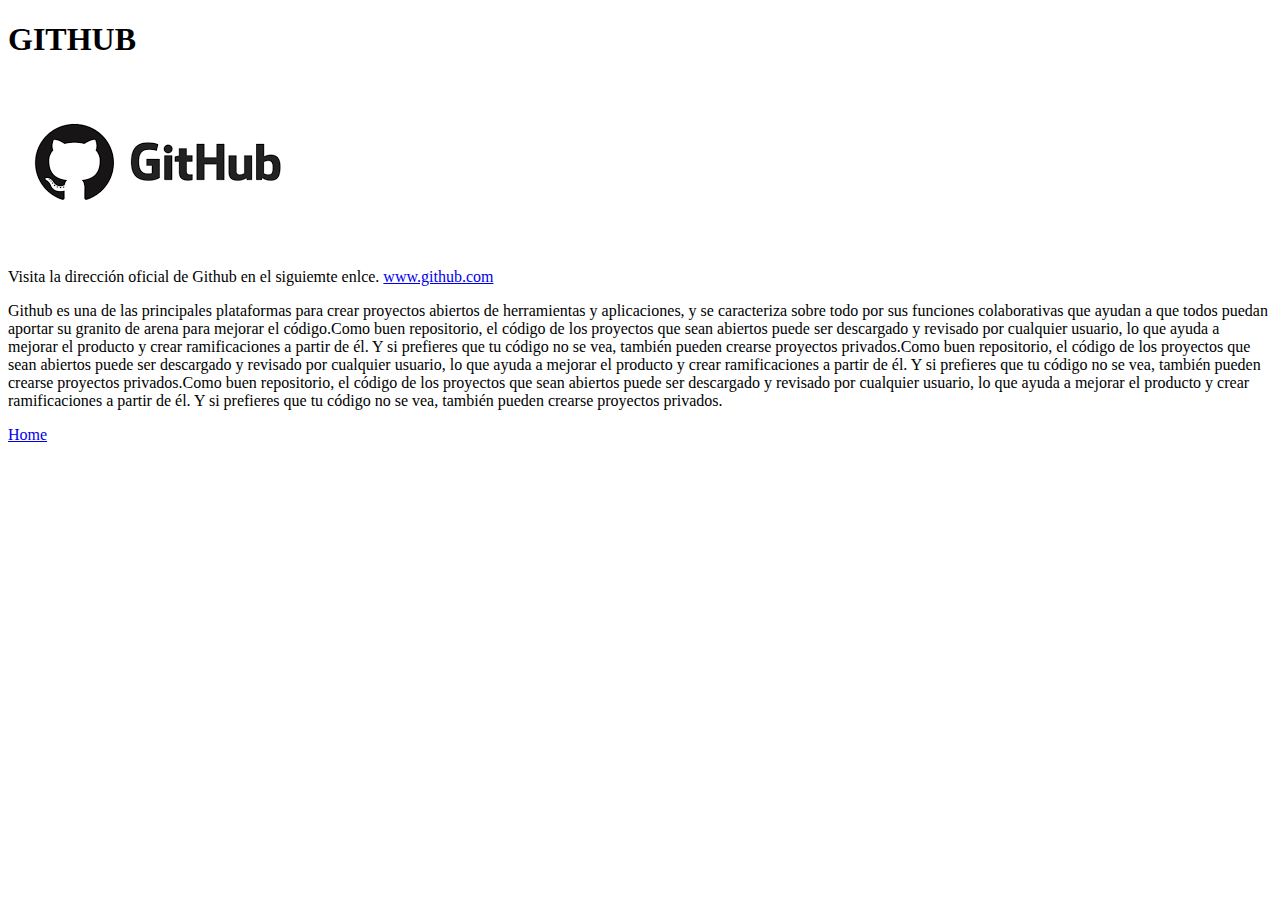
<file: github.html>
<!DOCTYPE html>
<html lang="en">
<head>
    <meta charset="UTF-8">
    <title>GITHUB</title>
</head>
<body>
    <h1>GITHUB</h1>
    <img src="img/github.png" alt="GITHUB">
    <p>Visita la dirección oficial de Github en el siguiemte enlce. 
        <a href="https://github.com/" target="_blank">www.github.com</a>
    </p>

    <p>Github es una de las principales plataformas para crear proyectos abiertos de herramientas y aplicaciones, y se caracteriza sobre todo por sus funciones colaborativas que ayudan a que todos puedan aportar su granito de arena para mejorar el código.Como buen repositorio, el código de los proyectos que sean abiertos puede ser descargado y revisado por cualquier usuario, lo que ayuda a mejorar el producto y crear ramificaciones a partir de él. Y si prefieres que tu código no se vea, también pueden crearse proyectos privados.Como buen repositorio, el código de los proyectos que sean abiertos puede ser descargado y revisado por cualquier usuario, lo que ayuda a mejorar el producto y crear ramificaciones a partir de él. Y si prefieres que tu código no se vea, también pueden crearse proyectos privados.Como buen repositorio, el código de los proyectos que sean abiertos puede ser descargado y revisado por cualquier usuario, lo que ayuda a mejorar el producto y crear ramificaciones a partir de él. Y si prefieres que tu código no se vea, también pueden crearse proyectos privados.</p>
    <a href="index.html">Home</a>
</body>
</html>
</file>
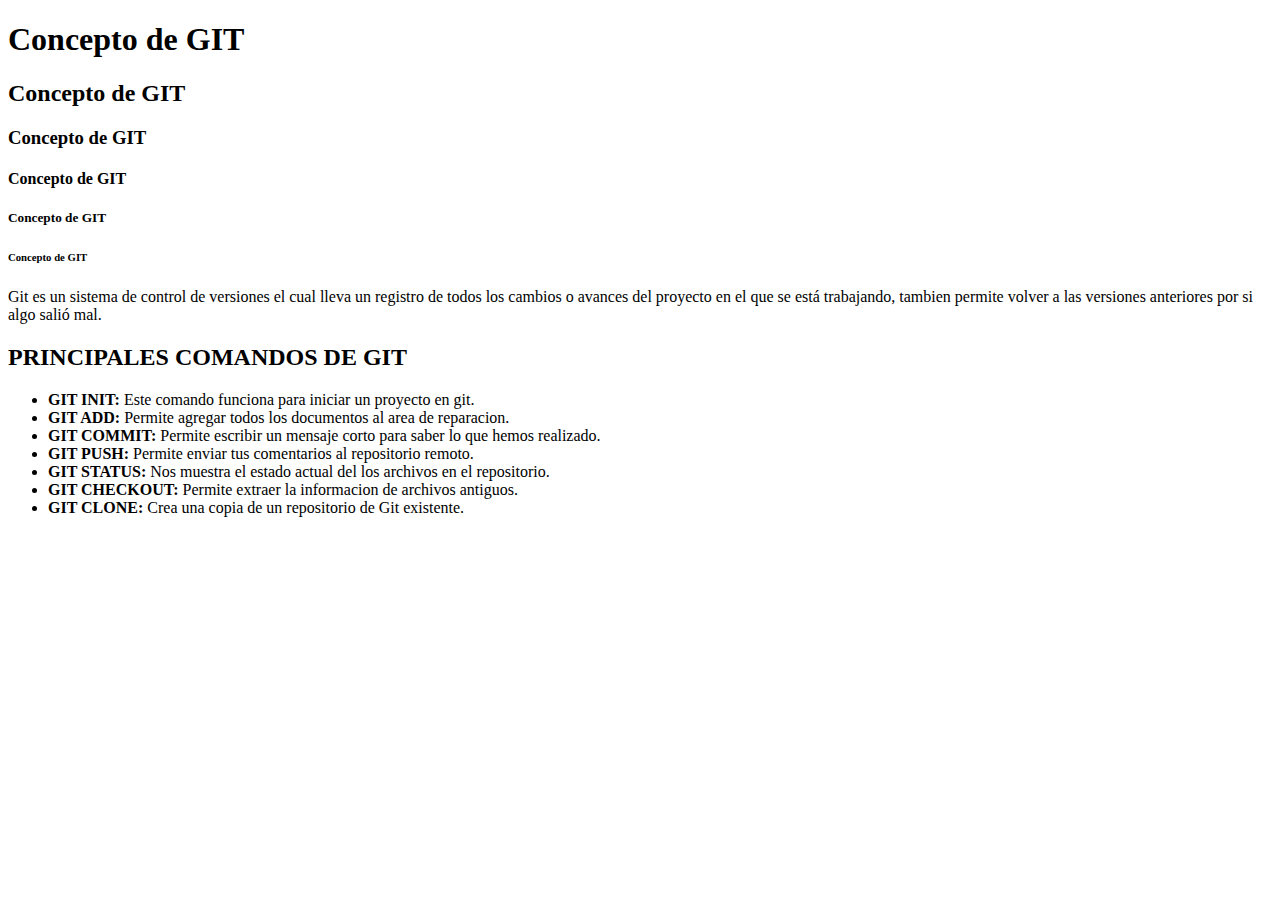
<file: idex.html>
<!DOCTYPE html>
<html>
    <head>
        <meta charset="UTF-8">
        <title>Iniciando con GIT</title>
    </head>
            <body>

                <h1>Concepto de GIT</h1>
                <h2>Concepto de GIT</h2>
                <h3>Concepto de GIT</h3>
                <h4>Concepto de GIT</h4>
                <h5>Concepto de GIT</h5>
                <h6>Concepto de GIT</h6>

                <p>Git es un sistema de control de versiones el cual lleva un registro de todos los cambios o avances del proyecto en el que se está trabajando, tambien permite volver a las versiones anteriores por si algo salió mal.</p>

                <h2>PRINCIPALES COMANDOS DE GIT</h2>
                <Ul>
                    <li><strong>GIT INIT:</strong> Este comando funciona para iniciar un proyecto en git.</li>  
                    <li><strong>GIT ADD:</strong> Permite agregar todos los documentos al area de reparacion.</li>
                    <li><strong>GIT COMMIT:</strong> Permite escribir un mensaje corto para saber lo que hemos realizado.</li>
                    <li><strong>GIT PUSH:</strong> Permite enviar tus comentarios al repositorio remoto.</li>
                    <li><strong>GIT STATUS:</strong> Nos muestra el estado actual del los archivos en el repositorio.</li>
                    <li><strong>GIT CHECKOUT:</strong> Permite extraer la informacion de archivos antiguos.</li> 
                    <li><strong>GIT CLONE:</strong> Crea una copia de un repositorio de Git existente.</li>
                    
                </Ul>
            </body>
</html>
</file>
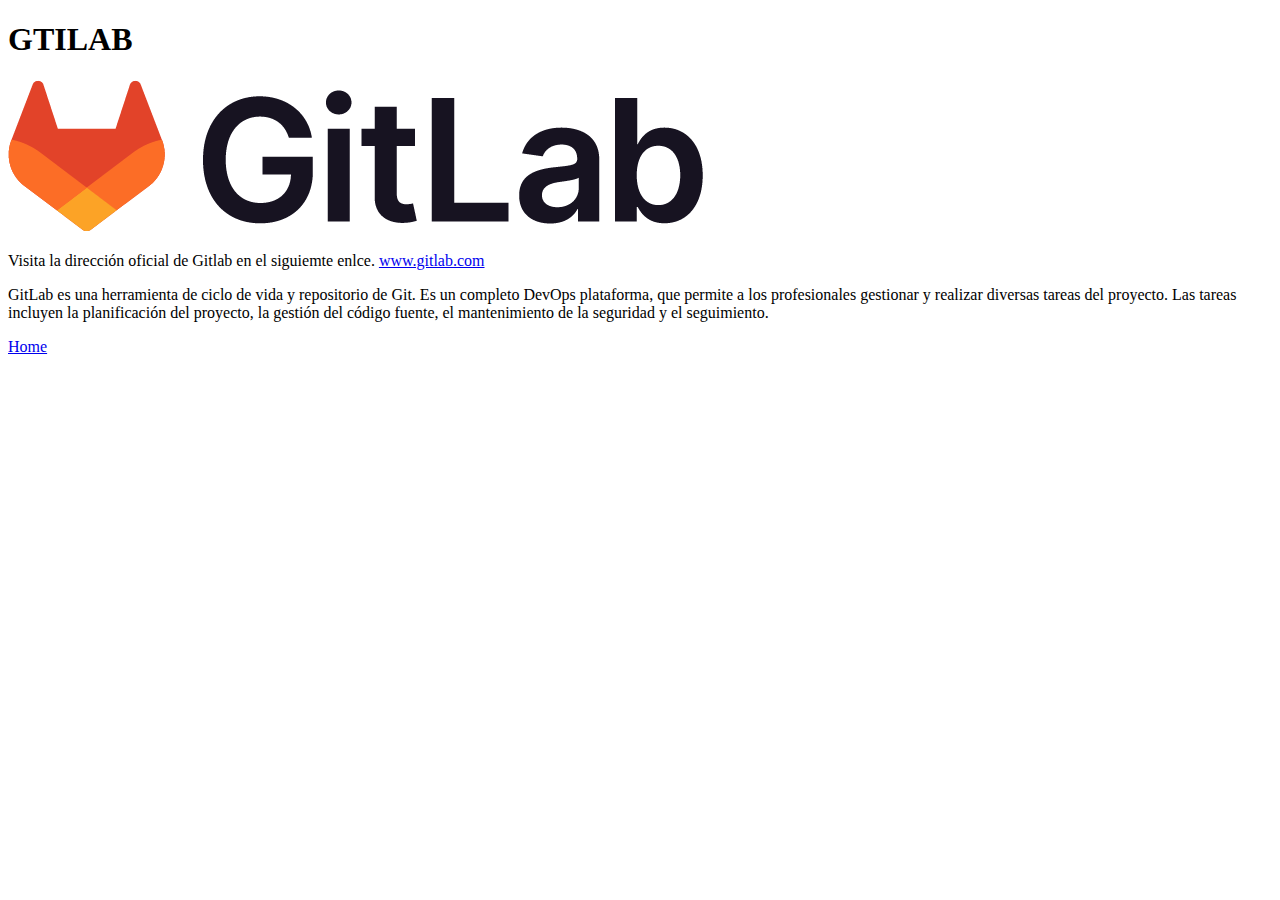
<file: contenido/gitlab.html>
<!DOCTYPE html>
<html lang="en">
<head>
    <meta charset="UTF-8">

    <title>GITLAB</title>
</head>
<body>
    <h1>GTILAB</h1>
    <img src="../img/gitlab.png" alt="GITLAB">
    <p>Visita la dirección oficial de Gitlab en el siguiemte enlce. 
        <a href="https://about.gitlab.com/" target="_blank">www.gitlab.com</a>
    </p>
    <p>GitLab es una herramienta de ciclo de vida y repositorio de Git. Es un completo DevOps plataforma, que permite a los profesionales gestionar y realizar diversas tareas del proyecto. Las tareas incluyen la planificación del proyecto, la gestión del código fuente, el mantenimiento de la seguridad y el seguimiento.</p>
    <a href="../index.html">Home</a>
    
    
</body>
</html>
</file>
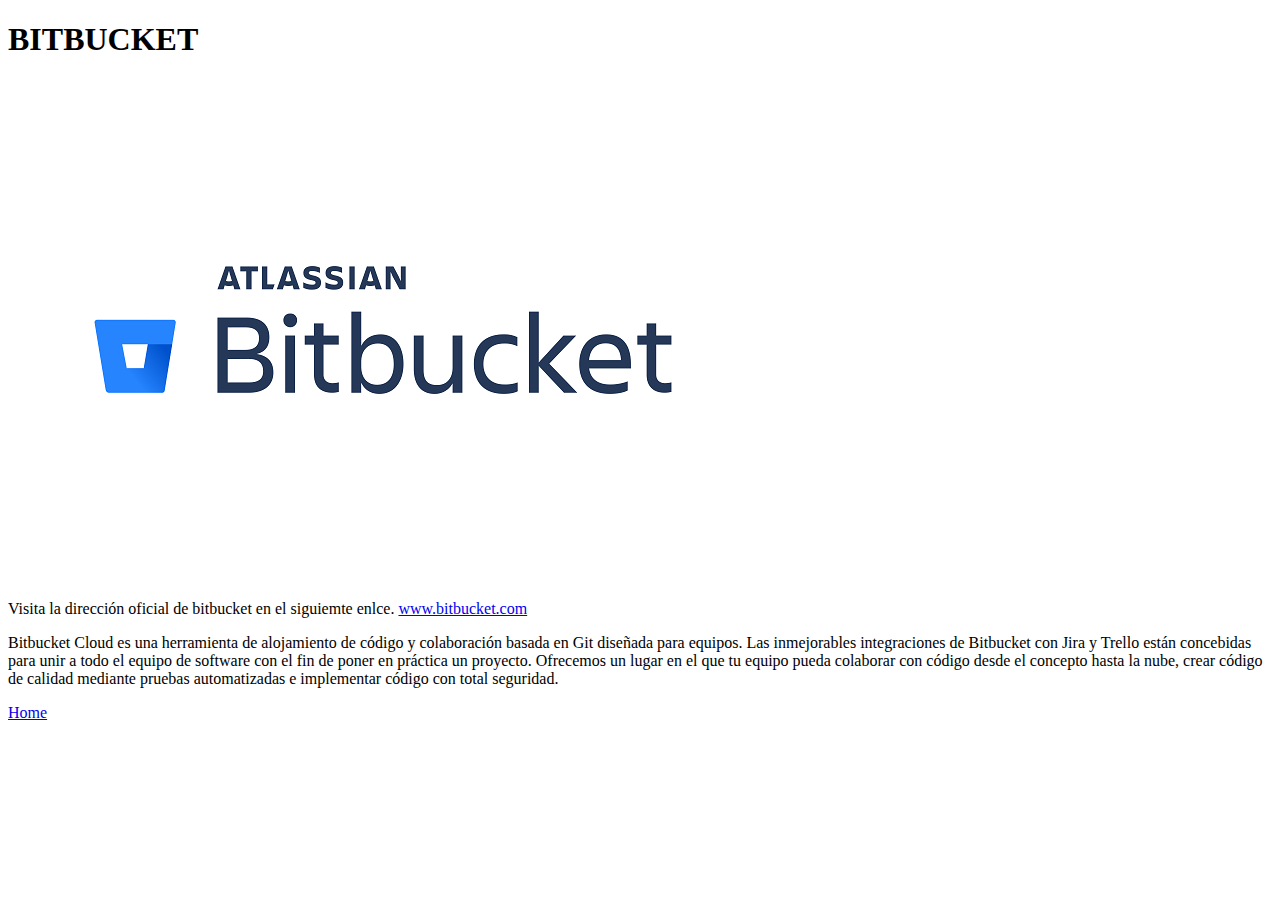
<file: contenido/gitlab/bitbucket.html>
<!DOCTYPE html>
<html lang="en">
<head>
    <meta charset="UTF-8">

    <title>BITBUCKET</title>
</head>
<body>
    <h1>BITBUCKET</h1>
    <img src="../../img/Bitbucket.png" alt="GITLAB">
    <p>Visita la dirección oficial de bitbucket en el siguiemte enlce. 
        <a href="https://bitbucket.org/product?&aceid=&adposition=&adgroup=146989386670&campaign=18815940604&creative=632894031594&device=c&keyword=bitbucket&matchtype=e&network=g&placement=&ds_kids=p74128740641&ds_e=GOOGLE&ds_eid=700000001551985&ds_e1=GOOGLE&gad=1&gclid=EAIaIQobChMIuJn_mYCm_wIVPTXUAR3biwKpEAAYASAAEgItrPD_BwE&gclsrc=aw.ds" target="_blank">www.bitbucket.com</a>
    </p>

    <p>Bitbucket Cloud es una herramienta de alojamiento de código y colaboración basada en Git diseñada para equipos. Las inmejorables integraciones de Bitbucket con Jira y Trello están concebidas para unir a todo el equipo de software con el fin de poner en práctica un proyecto. Ofrecemos un lugar en el que tu equipo pueda colaborar con código desde el concepto hasta la nube, crear código de calidad mediante pruebas automatizadas e implementar código con total seguridad.

    </p>
    <a href="../../index.html">Home</a>
</body>
</html>
</file>
